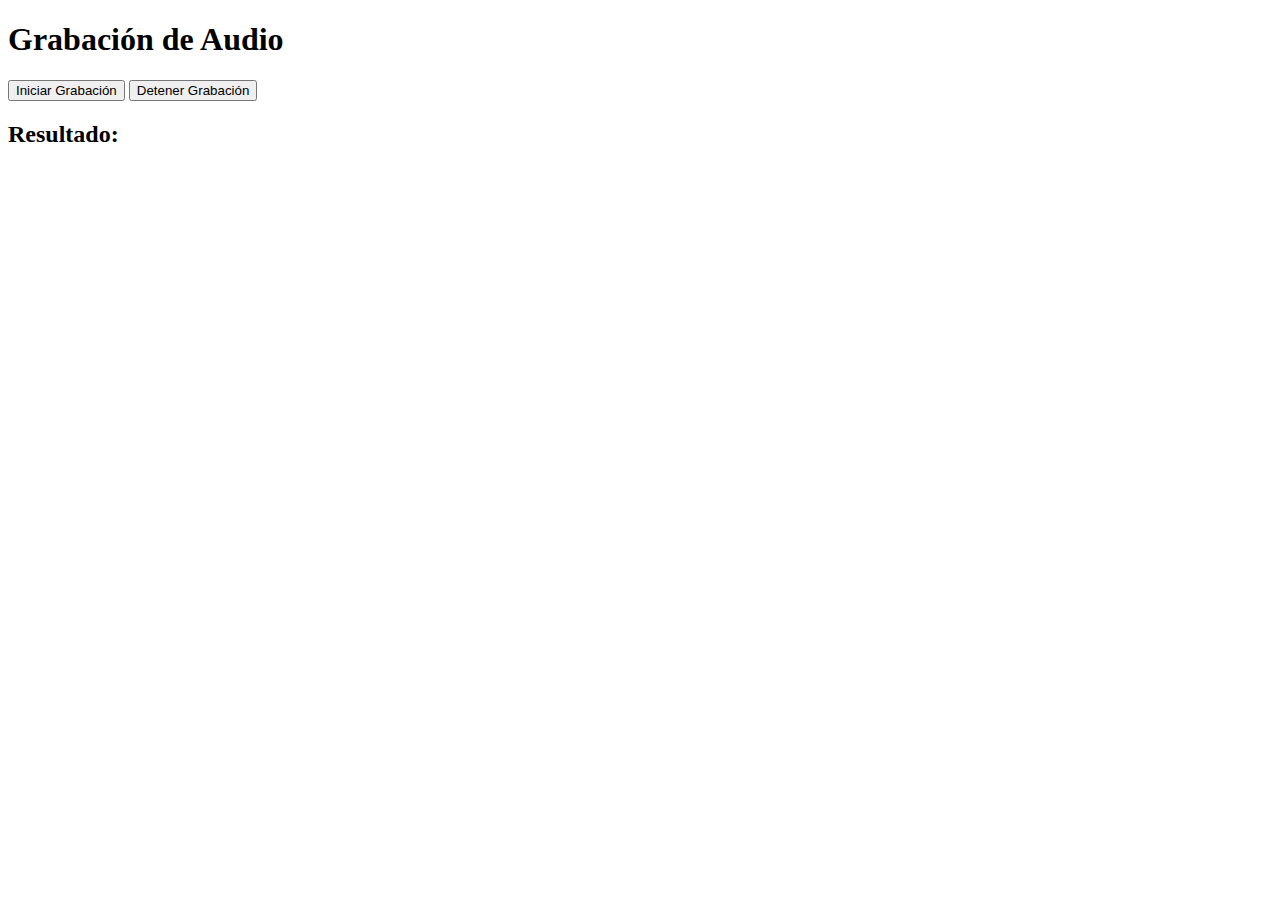
<file: templates/index.html>
<!DOCTYPE html>
<html lang="en">
<head>
    <meta charset="UTF-8">
    <meta name="viewport" content="width=device-width, initial-scale=1.0">
    <title>Grabación de Audio</title>
    <script>
        function startRecording() {
            fetch('/start', { method: 'POST' })
                .then(response => response.json())
                .then(data => alert(data.message))
                .catch(err => console.error(err));
        }

        function stopRecording() {
            fetch('/stop', { method: 'POST' })
                .then(response => response.json())
                .then(data => {
                    alert(data.message);
                    processAudio();
                })
                .catch(err => console.error(err));
        }

        function processAudio() {
            fetch('/process', { method: 'POST' })
                .then(response => response.json())
                .then(data => {
                    document.getElementById('result').innerText = JSON.stringify(data, null, 2);
                })
                .catch(err => console.error(err));
        }
    </script>
</head>
<body>
    <h1>Grabación de Audio</h1>
    <button onclick="startRecording()">Iniciar Grabación</button>
    <button onclick="stopRecording()">Detener Grabación</button>
    <h2>Resultado:</h2>
    <pre id="result"></pre>
</body>
</html>
</file>
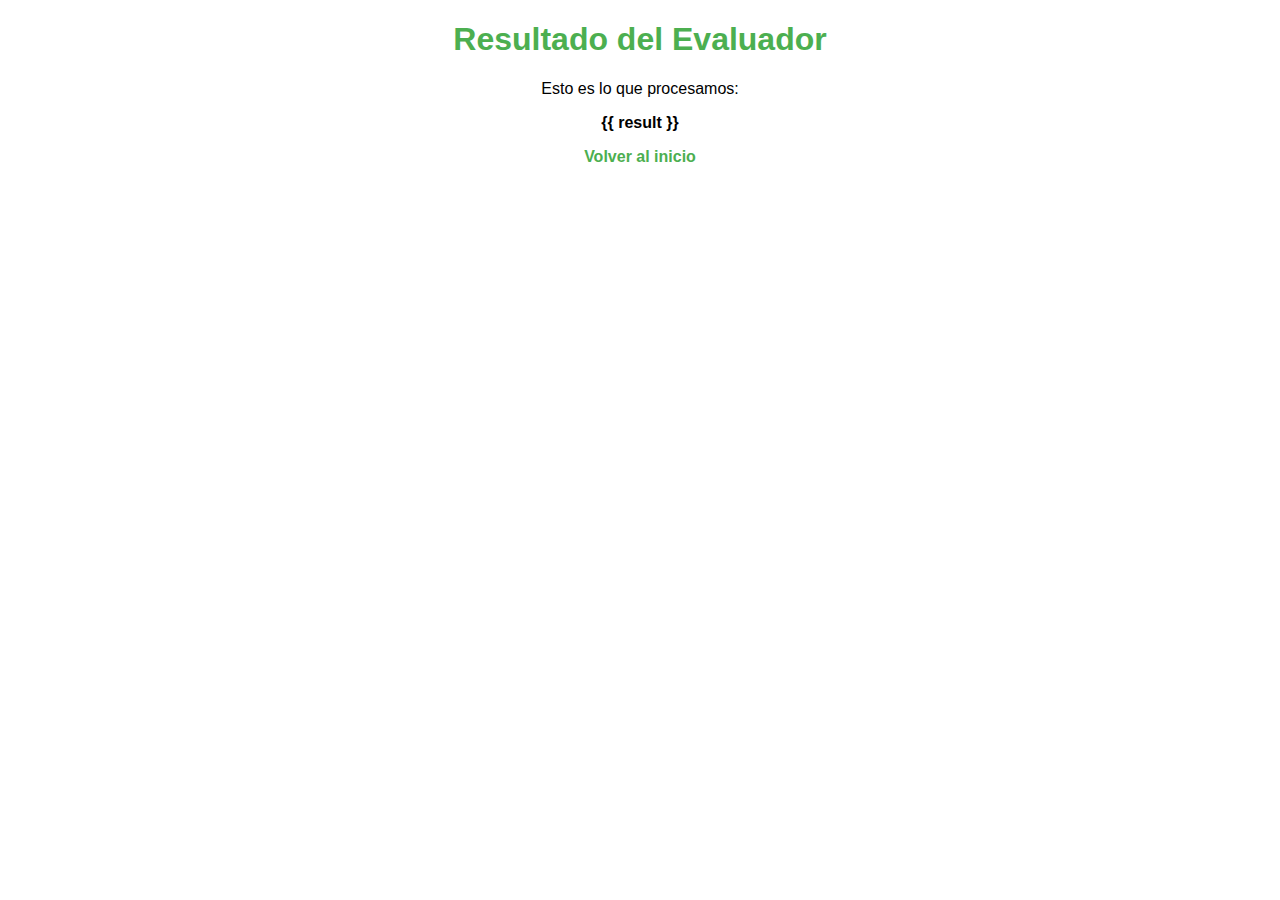
<file: templates/result.html>
<!DOCTYPE html>
<html lang="en">
<head>
    <meta charset="UTF-8">
    <meta name="viewport" content="width=device-width, initial-scale=1.0">
    <title>Resultado</title>
    <link rel="stylesheet" href="/static/style.css">
</head>
<body>
    <h1>Resultado del Evaluador</h1>
    <p>Esto es lo que procesamos:</p>
    <p><strong>{{ result }}</strong></p>
    <a href="/">Volver al inicio</a>
</body>
</html>
</file>
<file: static/style.css>
body {
    font-family: Arial, sans-serif;
    text-align: center;
    margin: 20px;
}

h1 {
    color: #4CAF50;
}

button {
    background-color: #4CAF50;
    color: white;
    border: none;
    padding: 10px 20px;
    cursor: pointer;
}

button:hover {
    background-color: #45a049;
}

a {
    text-decoration: none;
    color: #4CAF50;
    font-weight: bold;
}
</file>
